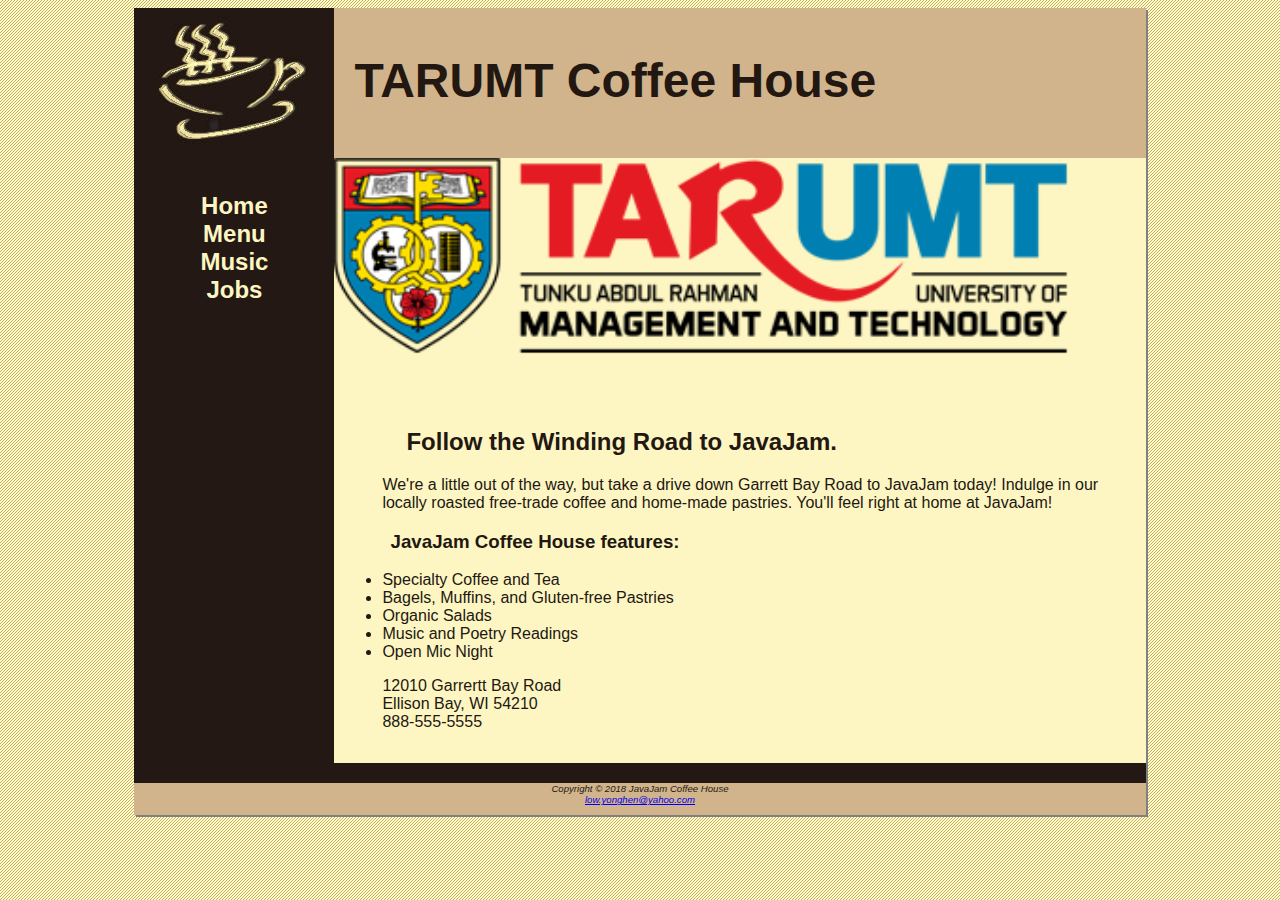
<file: index.html>
<html>
    <head>
        <title>JavaJam Coffee</title>
        <link rel="stylesheet" href="javajam.css">
    </head>
    <body>
        <div id="wrapper">
            <header>
                <h1>TARUMT Coffee House</h1>
            </header>
            <nav>
                <ul>
                    <li><a href="index.html">Home</a></li>
                    <li><a href="menu.html">Menu</a></li>
                    <li><a href="music.html">Music</a></li>
                    <li><a href="jobs.html">Jobs</a></li>
                </ul>
            </nav>
            <main>
                <div id="heroroad"></div>
                <h2>Follow the Winding Road to JavaJam.</h2>
                <p>
                    We're a little out of the way, but take a drive down Garrett Bay Road to JavaJam 
                    today! Indulge in our locally roasted free-trade coffee and home-made pastries. 
                    You'll feel right at home at JavaJam!
                </p>
                <h3>
                    JavaJam Coffee House features:
                </h3>
                <ul>
                    <li>
                        Specialty Coffee and Tea
                    </li>
                    <li>
                        Bagels, Muffins, and Gluten-free Pastries
                    </li>
                    <li>
                        Organic Salads
                    </li>
                    <li>
                        Music and Poetry Readings
                    </li>
                    <li>
                        Open Mic Night
                    </li>
                </ul>
                <div>
                    12010 Garrertt Bay Road <br>
                    Ellison Bay, WI 54210 <br>
                    888-555-5555
                </div>
            </main>
            <br>
            <footer>
                    Copyright © 2018 JavaJam Coffee House <br>
                    <a href="mailto:low.yonghen@yahoo.com">low.yonghen@yahoo.com</a>
            </footer>
        </div>
    </body>
</html>
</file>
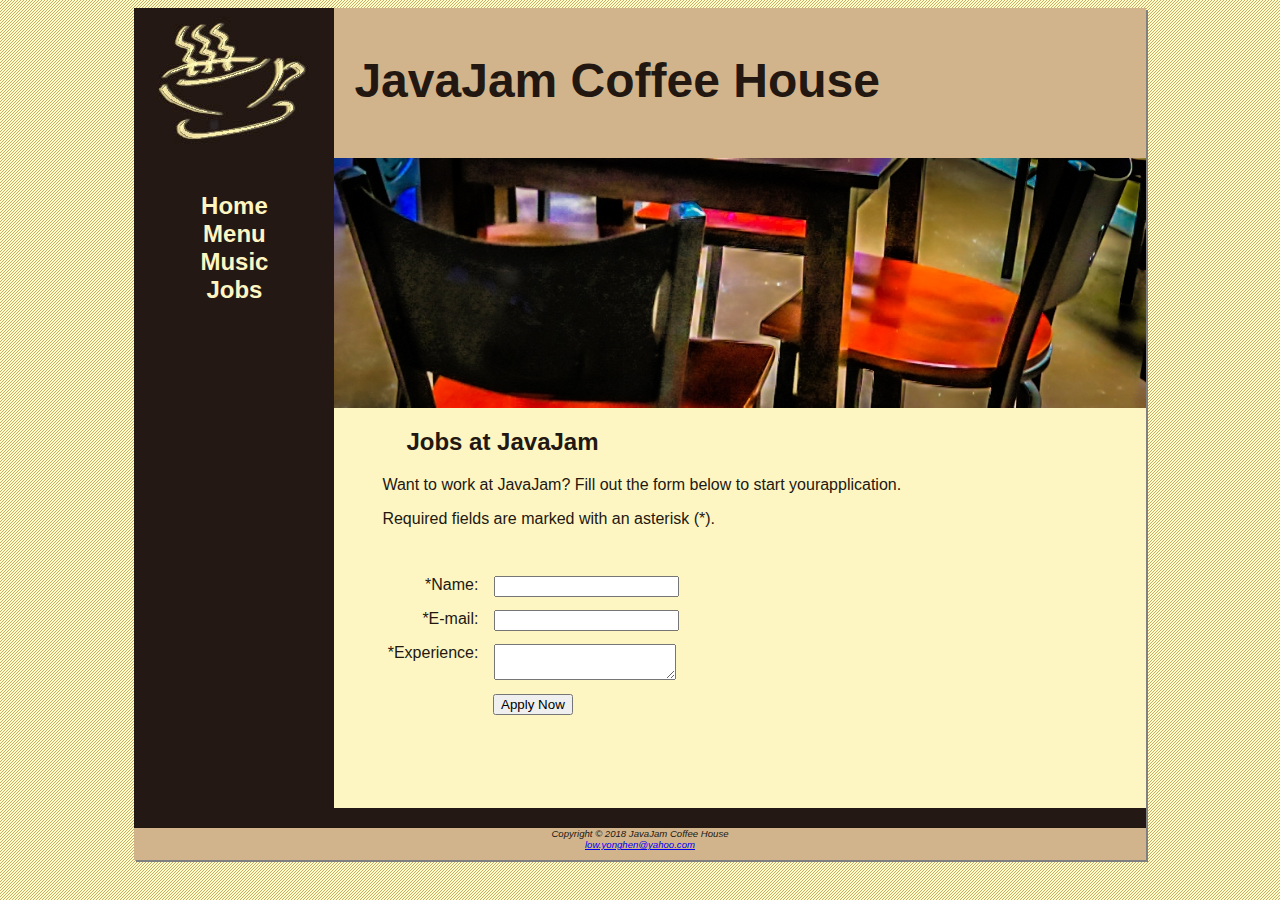
<file: jobs.html>
<html>
    <head>
        <title>JavaJam Coffee Jobs</title>
        <link rel="stylesheet" href="javajam.css">
    </head>
    <body>
        <div id="wrapper">
            <header>
                <h1>JavaJam Coffee House</h1>
            </header>
            <nav>
                <ul>
                    <li><a href="index.html">Home</a></li>
                    <li><a href="menu.html">Menu</a></li>
                    <li><a href="music.html">Music</a></li>
                    <li><a href="jobs.html">Jobs</a></li>
                </ul>
            </nav>
            <main>
                <div id="herojobs"></div>
                <h2>Jobs at JavaJam</h2>
                <p> Want to work at JavaJam? Fill out the form 
                    below to start yourapplication.</p>
                <p>
                    Required fields are marked with an asterisk (*).
                </p>
                <form action="http://webdevbasics.net/scripts/javajam8.php" method="get">
                    <label for="myName">*Name:</label>
                    <input type="text" id='myName' name='myName' required>

                    <label for="myEmail">*E-mail:</label>
                    <input type="email" id='myEmail' name='myEmail' required>

                    <label for="myExperience">*Experience:</label>
                    <textarea name="myExperience" id="myExperience" cols="20" rows="2"></textarea>

                    <input type="submit" id="mySubmit" value="Apply Now">
                </form>
            </main>
            <br>
            <footer>
                Copyright © 2018 JavaJam Coffee House <br>
                <a href="mailto:low.yonghen@yahoo.com">low.yonghen@yahoo.com</a>
            </footer>
        </div>
    </body>
</html>
</file>
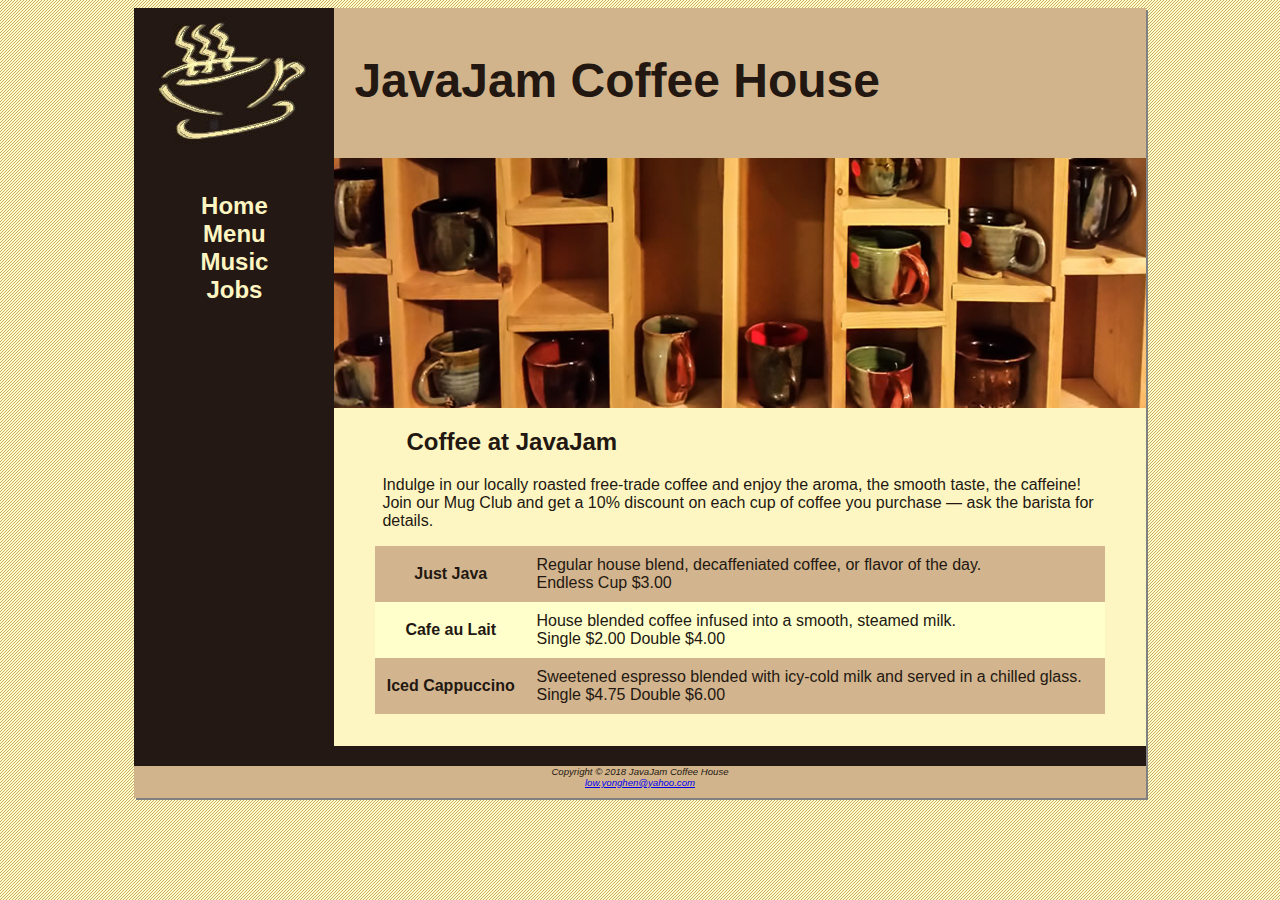
<file: menu.html>
<html>
    <head>
        <title>JavaJam Coffee Menu</title>
        <link rel="stylesheet" href="javajam.css">
    </head>
    <body>
        <div id="wrapper">
            <header>
                <h1>JavaJam Coffee House</h1>
            </header>
            <nav>
                <ul>
                    <li><a href="index.html">Home</a></li>
                    <li><a href="menu.html">Menu</a></li>
                    <li><a href="music.html">Music</a></li>
                    <li><a href="jobs.html">Jobs</a></li>
                </ul>
            </nav>
            <main>
                <div id="heromugs"></div>
                <h2>Coffee at JavaJam</h2>
                <p>
                    Indulge in our locally roasted free-trade coffee and enjoy
                    the aroma, the smooth
                    taste, the caffeine! Join our Mug Club and get a 10%
                    discount on each cup of
                    coffee you purchase — ask the barista for details.
                </p>
                <table>
                    <tr>
                        <th>Just Java</th>
                        <td>Regular house blend, decaffeniated coffee, or flavor
                            of the day. <br>
                            Endless Cup $3.00</td>
                    </tr>
                    <tr>
                        <th>Cafe au Lait</th>
                        <td>House blended coffee infused into a smooth, steamed
                            milk. <br>
                            Single $2.00 Double $4.00</td>
                    </tr>
                    <tr>
                        <th>Iced Cappuccino</th>
                        <td>Sweetened espresso blended with icy-cold milk and
                            served in a chilled glass. <br>
                            Single $4.75 Double $6.00</td>
                    </tr>
                </table>
            </main>
            <br>
            <footer>
                Copyright © 2018 JavaJam Coffee House <br>
                <a href="mailto:low.yonghen@yahoo.com">low.yonghen@yahoo.com</a>
            </footer>
        </div>
    </body>
</html>
</file>
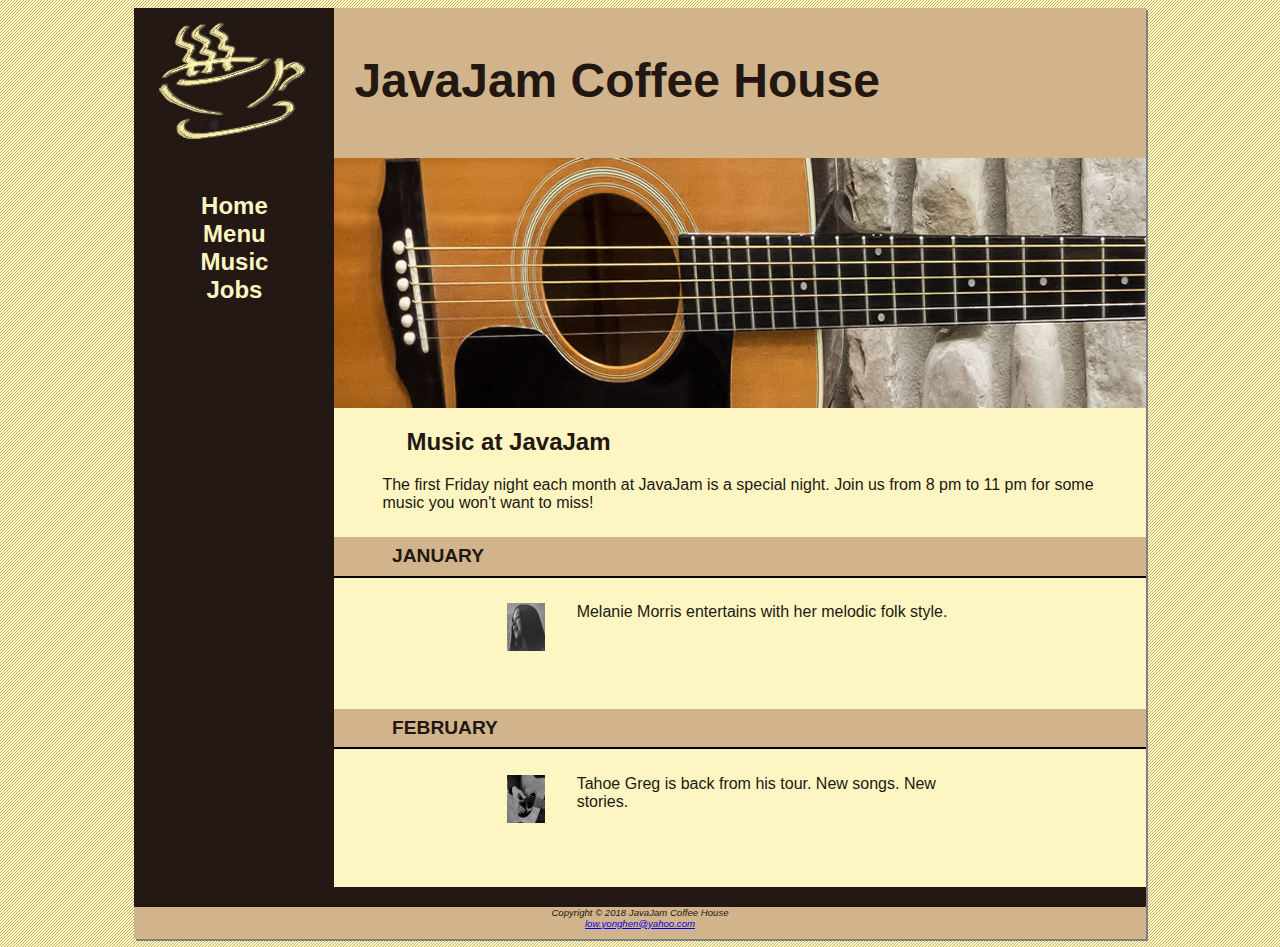
<file: music.html>
<html>
    <head>
        <title>JavaJam Coffee Music</title>
        <link rel="stylesheet" href="javajam.css">
    </head>
    <body>
        <div id="wrapper">
            <header>
                <h1>JavaJam Coffee House</h1>
            </header>
            <nav>
                <ul>
                    <li><a href="index.html">Home</a></li>
                    <li><a href="menu.html">Menu</a></li>
                    <li><a href="music.html">Music</a></li>
                    <li><a href="jobs.html">Jobs</a></li>
                </ul>
            </nav>
            <main>
                <div id="heroguitar"></div>
                <h2>Music at JavaJam</h2>
                <p>
                    The first Friday night each month at JavaJam is a special night. Join us from 8 
                    pm to 11 pm for some music you won't want to miss!
                </p>
                <h4>January</h4>
                <div class="details">
                    <a href="/javajam/melanie.jpg">
                        <img src="/javajam/melaniethumb.jpg" alt="melaniethumb" class="floatleft" height="80px" width="80px">
                    </a>
                    Melanie Morris entertains with her melodic folk style.
                </div>
                <h4>February</h4>
                <div class="details">
                    <a href="/javajam/greg.jpg">
                        <img src="/javajam/gregthumb.jpg" alt="gregthumb" class="floatleft" height="80px" width="80px">
                    </a>
                    Tahoe Greg is back from his tour. New songs. New stories.
                </div>
            </main>
            <br>
            <footer>
                    Copyright © 2018 JavaJam Coffee House <br>
                    <a href="mailto:low.yonghen@yahoo.com">low.yonghen@yahoo.com</a>
            </footer>
        </div>
    </body>
</html>
</file>
<file: javajam.css>
* {
    box-sizing: border-box;
}

/* element */

body {
    background-color: #fcebb6;
    background-image: url(/javajam/background.gif);
    color: #221811;
    font-family: Verdana, Arial, Arial, Helvetica, sans-serif;
}

header {
    background-color: #d2b48c;
    background-image: url(/javajam/javajamlogo.jpg);
    background-repeat: no-repeat;
    height: 150px;
}

main {
    padding-bottom: 2em;
    padding-left: 0;
    padding-right: 0;
    padding-top: 0;
    margin-left: 200px;
    background-color: #fef6c2;
}

main h2,
main h3,
main h4,
main p,
main div,
main ul,
main dl {
    padding-left: 3em;
    padding-right: 2em;
}

h1 {
    padding-top: 45px;
    padding-left: 220px;
    font-size: 3em;
}

h4 {
    background-color: #d2b48c;
    font-size: 1.2em;
    padding-left: .5em;
    padding-bottom: 0;
    text-transform: uppercase;
    border-bottom: 2px solid black;
    clear: left;
    line-height: 200%;
}

nav {
    text-align: center;
    font-weight: bold;
    font-size: 1.5em;
    padding-top: 10px;
    float: left;
    width: 200px;
}

nav a {
    text-decoration: none;
}

nav a:link {
    color: #fef6c2;
}

nav a:visited {
    color: #d2b48c;
}

nav a:hover {
    color: #cc9933;
}

nav ul {
    list-style-type: none;
    padding-left: 0;
}

table {
    margin-left: auto;
    margin-right: auto;
    width: 90%;
    border-spacing: 0;
    background-color: #ffffcc;
}

td,
th {
    padding: 10px;
}

tr:nth-of-type(odd) {
    background-color: #d2b48e;
}

footer {
    background-color: #d2b48c;
    font-size: .60em;
    font-style: italic;
    text-align: center;
    padding-bottom: 10px;
    border-top: 2px solid #221811;
}

img {
    padding-left: 10px;
    padding-right: 10px;
}

header,
nav,
main,
footer {
    display: block;
}

form {
    padding: 2em;
}

label {
    float: left;
    display: block;
    text-align: right;
    width: 8em;
    padding-right: 1em;
}

input, textarea {
    display: block;
    margin-bottom: 1em;
}

/* id */

#wrapper {
    background-color: #231814;
    box-shadow: 2px 2px gray;
    width: 80%;
    margin-right: auto;
    margin-left: auto;
    min-width: 900px;
    max-width: 1280px;
}

#heroroad {
    background-image: url(tarumt-logo1.png);
    background-size: 100% 100%;
    height: 250px;
}

#heromugs {
    background-image: url(../javajam/heromugs.jpg);
    height: 250px;
    background-size: 100% 100%;
}

#heroguitar {
    background-image: url(../javajam/heroguitar.jpg);
    background-size: 100% 100%;
    height: 250px;
}

#mySubmit {
    margin-left: 9.5em;
}

#herojobs {
    height: 250px;
    background-image: url(../javajam/herojobs.jpg);
    background-size: 100% 100%;
}

/* class */

.details {
    padding-right: 20%;
    padding-left: 20%;
    overflow: auto;
}

.floatleft {
    float: left;
    padding-right: 2em;
    padding-bottom: 2em;
}

@media screen and (max-device-width: 640px) {
    #herojobs{
        display: none;
    }
}
</file>
